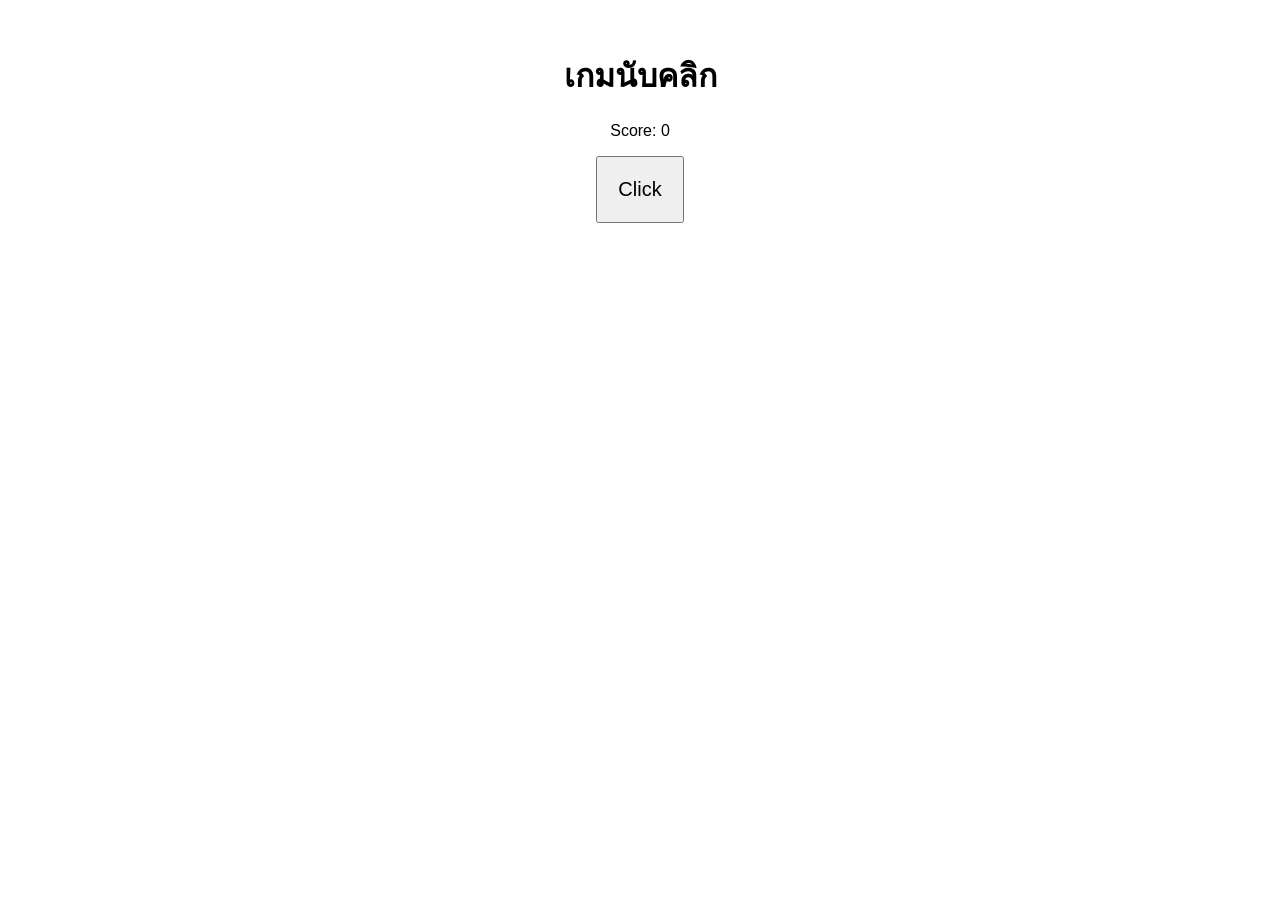
<file: click-counter/index.html>
<!DOCTYPE html>
<html lang="th">
  <head>
    <meta charset="UTF-8">
    <title>Click Counter</title>
    <link rel="stylesheet" href="style.css">
  </head>
  
  <body>
    <h1>เกมนับคลิก</h1>
    <p>Score: <span id="score">0</span></p>
    <button onclick="addScore()">Click</button>
    <script src="script.js"></script>
  </body>
</html>
</file>
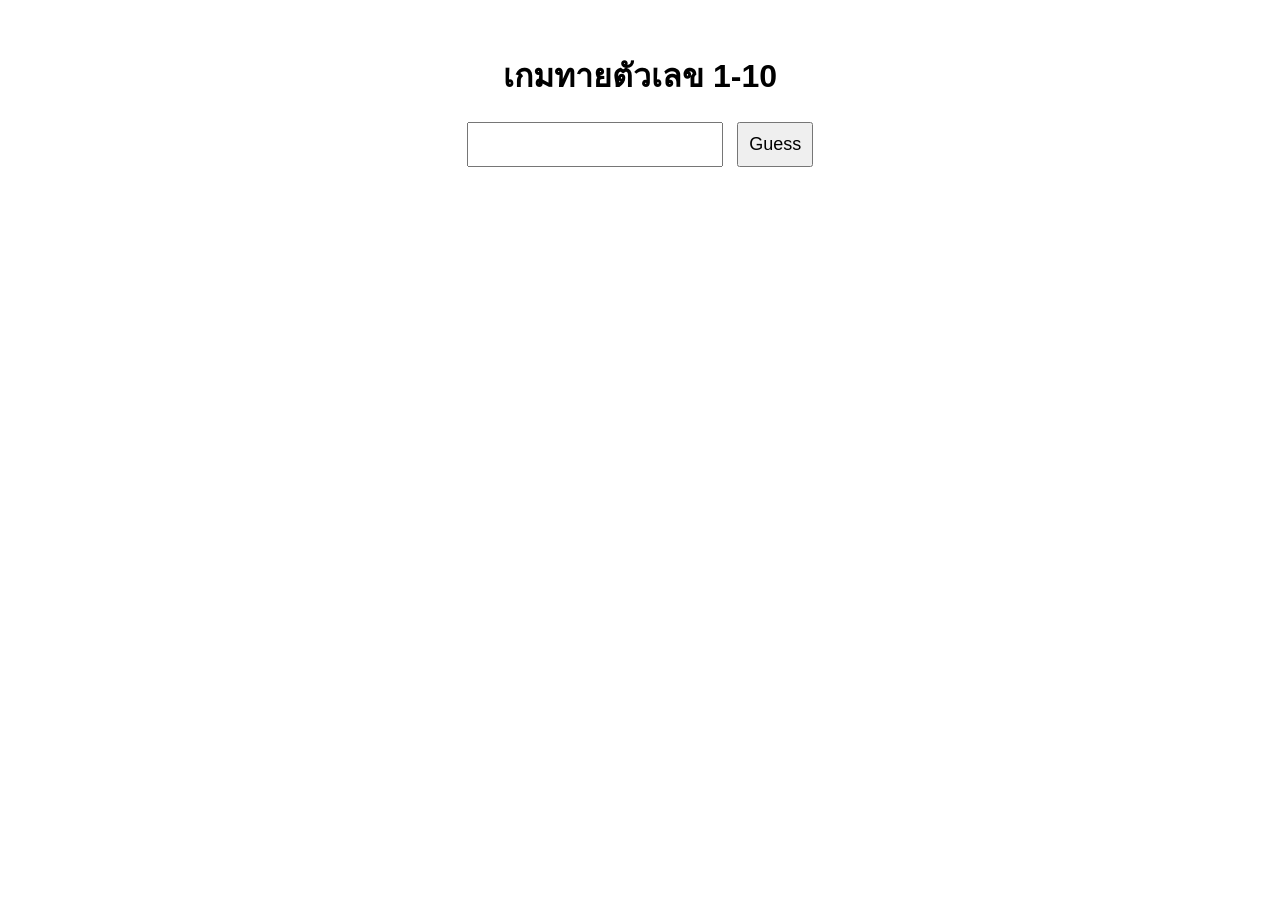
<file: guess-number/index.html>
<!DOCTYPE html>
<html>
  <head>
    <title>Guess Number</title>
    <link rel="stylesheet" href="style.css">
  </head>
  
  <body>
    <h1>เกมทายตัวเลข 1-10</h1>
    <input id="guess">
    <button onclick="check()">Guess</button><p id="result"></p>
    <script src="script.js"></script>
  </body>
</html>
</file>
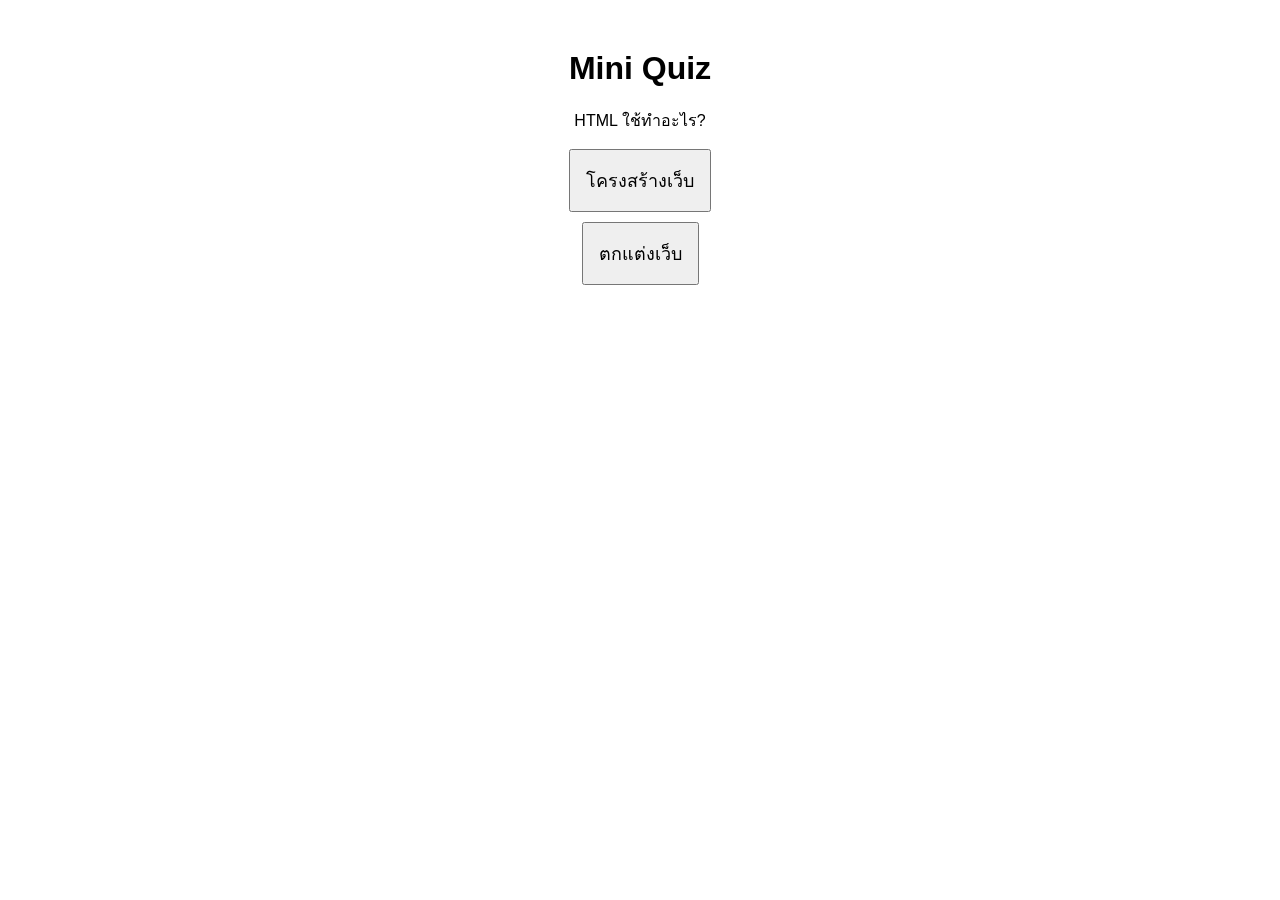
<file: quiz game/index.html>
<!DOCTYPE html>
<html>
  <head>
    <title>Quiz Game</title>
    <link rel="stylesheet" href="style.css">
  </head>
  
  <body>
    <h1>Mini Quiz</h1>
    <p>HTML ใช้ทำอะไร?</p>
    <button onclick="check('a')">โครงสร้างเว็บ</button>
    <button onclick="check('b')">ตกแต่งเว็บ</button>
    <p id="result"></p>
    <script src="script.js"></script>
  </body>
</html>
</file>
<file: click-counter/style.css>
body{
font-family:Arial;
text-align:center;
margin-top:50px;
}

button{
padding:20px;
font-size:20px;
cursor:pointer;
}
</file>
<file: guess-number/style.css>
body{
font-family:Arial;
text-align:center;
margin-top:50px;
}

input{
padding:10px;
font-size:18px;
}

button{
padding:10px;
font-size:18px;
margin-left:10px;
}
</file>
<file: quiz game/style.css>
body{
font-family:Arial;
text-align:center;
margin-top:50px;
}

button{
display:block;
margin:10px auto;
padding:15px;
font-size:18px;
cursor:pointer;
}
</file>
